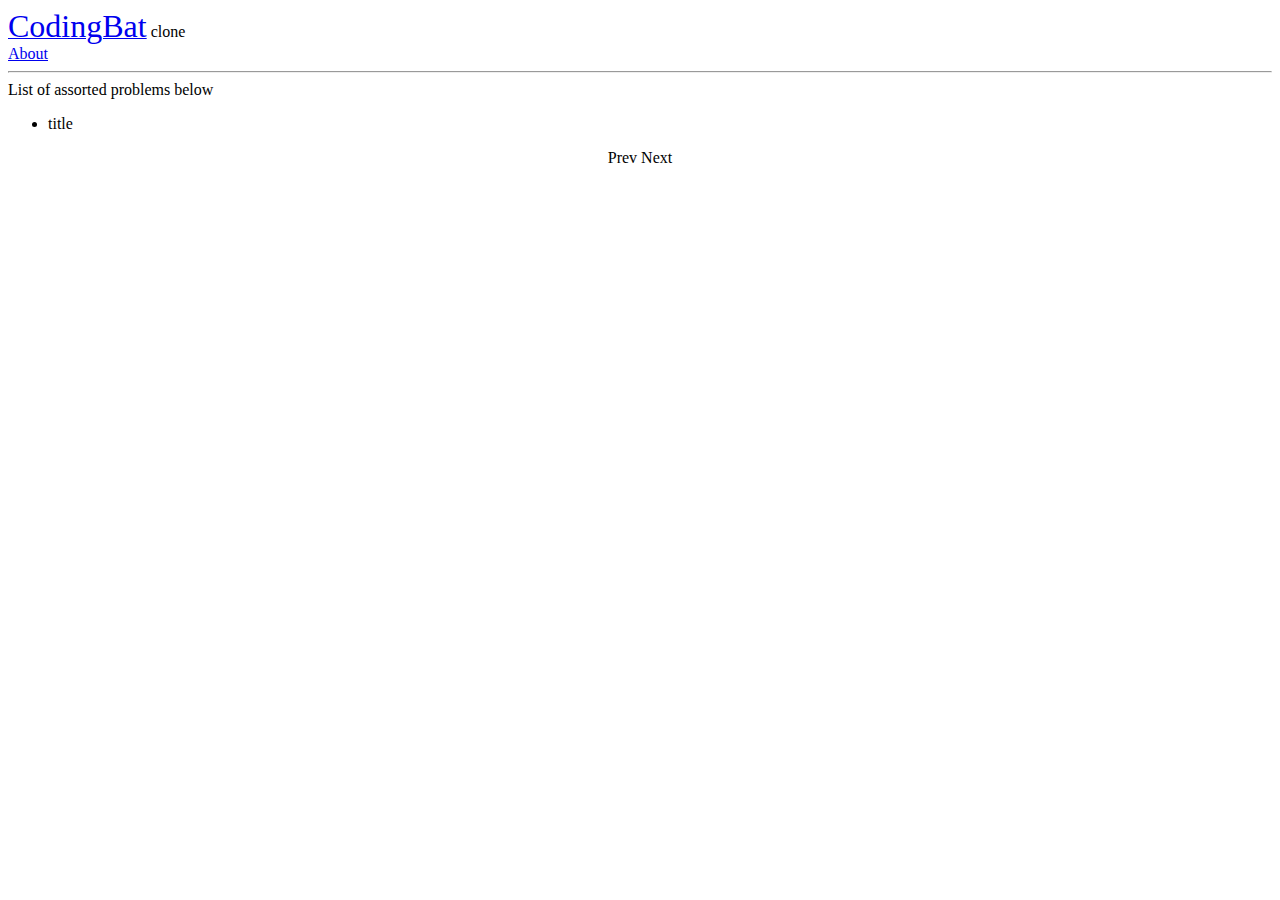
<file: src/main/resources/templates/index.html>
<!DOCTYPE HTML>
<html xmlns:th="http://www.thymeleaf.org">
   <head>
      <meta charset="UTF-8" />
      <title>CodingBat Clone</title>
      <link rel="stylesheet" type="text/css" th:href="@{/css/style.css}"/>
   </head>
   <body>
       <div class="header">
            <div id="header-left">
                <a href=/><span style='font-size:200%;'>CodingBat</span></a> clone
                <br>
            </div>
            <div id="header-right">
                <a href=/about><span>About</span></a> 
            </div>
       </div>
        <hr />

       <div class="body">
       <div class="disc">
            <a>List of assorted problems below</a>
       </div>

       <div class="questions">  
            <ul th:each="q : ${questions}">
                <li class="question-list">
                    <a th:href="@{/question/title/{title}(title=${q.title})}" th:text="${q.title}">title</a>
                </li>      
            </ul>
       </div>
       <p style="text-align: center;">
            <a th:if="${not isFirstPage == true}"
                th:href="@{/index/?page={page}(page=${page}-1)}" class="button">Prev</a>
            <a th:if="${not isLastPage == true}"
                th:href="@{/index/?page={page}(page=${page}+1)}" class="button">Next</a>
       </p>
   </div>
   </body>
    
</html>
</file>
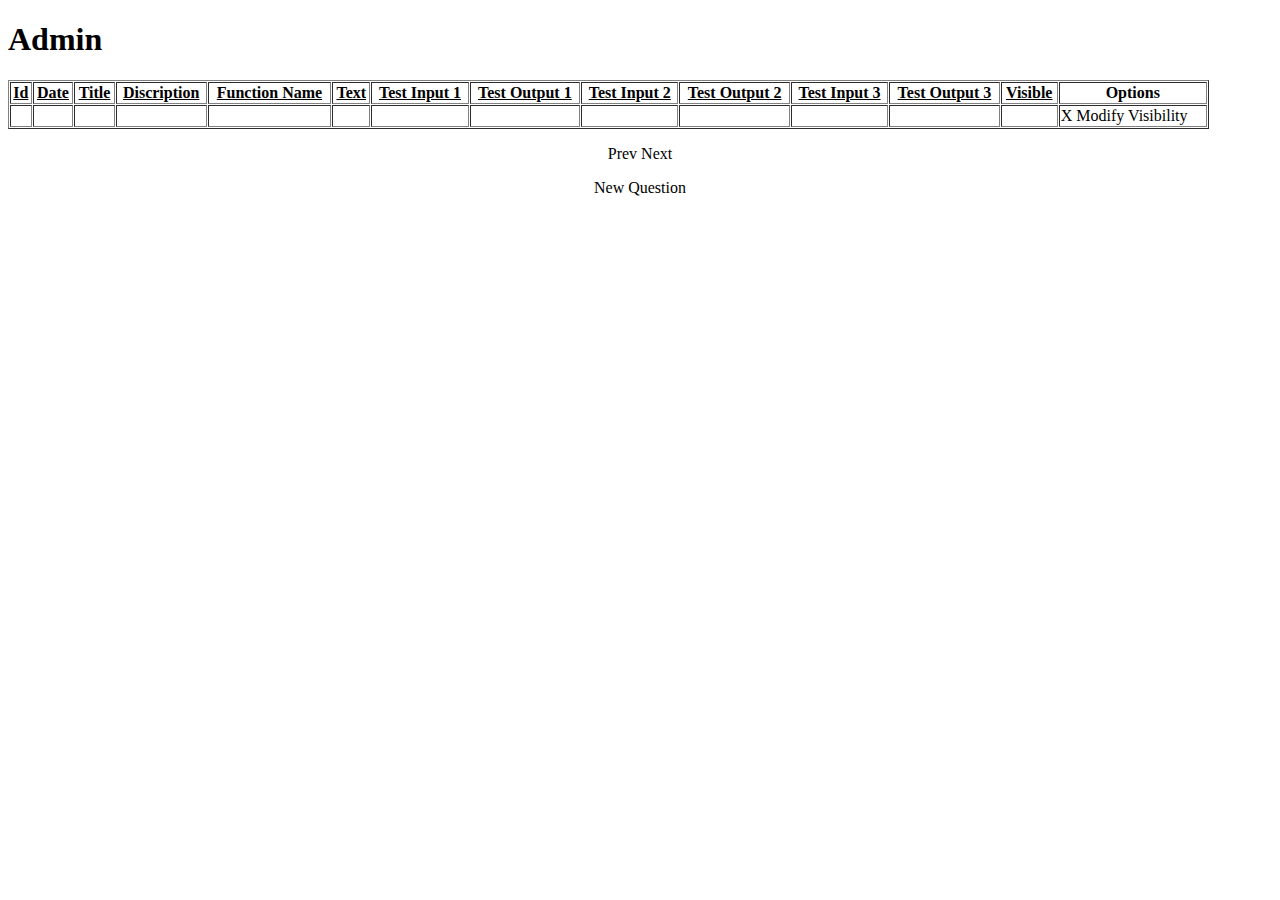
<file: src/main/resources/templates/admin.html>
<!doctype html>
<html xmlns:th="http://www.thymeleaf.org">
<head>
    <meta charset="UTF-8" />
	<title>Admin</title>
    <link rel="stylesheet" type="text/css" th:href="@{/css/style.css}"/>
    <script th:src="@{/js/admin.js}"></script>
</head>
<body>
<div class="body">
<h1>Admin</h1>

<table border="1" cellpadding="1" cellspacing="1" style="width: 95%;">
	<thead>
		<tr>
			<th scope="col"><u>Id</u></th>
			<th scope="col"><u>Date</u></th>
			<th scope="col"><u>Title</u></th>
			<th scope="col"><u>Discription</u></th>
			<th scope="col"><u>Function Name</u></th>
			<th scope="col"><u>Text</u></th>
			<th scope="col"><u>Test Input 1 </u></th>
			<th scope="col"><u>Test Output 1 </u></th>
			<th scope="col"><u>Test Input 2 </u></th>
			<th scope="col"><u>Test Output 2 </u></th>
			<th scope="col"><u>Test Input 3 </u></th>
			<th scope="col"><u>Test Output 3 </u></th>
			<th scope="col"><u>Visible</u></th>
			<th scope="col">Options</th>
		</tr>
	</thead>
	<tbody th:each="q : ${questions}">
		<tr>
			<td th:text="${q.id}">&nbsp;</td>
			<td th:text="${#dates.formatISO(q.date)}">&nbsp;</td>
			<td th:text="${q.title}">&nbsp;</td>
			<td th:text="${q.discription}">&nbsp;</td>
			<td th:text="${q.functionName}">&nbsp;</td>
			<td th:text="${q.text}">&nbsp;</td>
			<td th:text="${q.testInput1}">&nbsp;</td>
			<td th:text="${q.testOutput1}">&nbsp;</td>
			<td th:text="${q.testInput2}">&nbsp;</td>
			<td th:text="${q.testOutput2}">&nbsp;</td>
			<td th:text="${q.testInput3}">&nbsp;</td>
			<td th:text="${q.testOutput3}">&nbsp;</td>
			<td th:text="${q.visible}">&nbsp;</td>
            <td>
                <a th:href="@{/question/delete/?title={title}(title=${q.title})}" class="button">X</a>
                <a th:href="@{/admin/modify/?title={title}(title=${q.title})}" class="button">Modify</a>
                <a th:href="@{/question/toggleVisible/?title={title}(title=${q.title})}" class="button">Visibility</a>
            </td>
		</tr>
	</tbody>
</table>

<p style="text-align: center;">
    <a th:if="${not isFirstPage == true}"
        th:href="@{/admin/?page={page}(page=${page}-1)}" class="button">Prev</a>
    <a th:if="${not isLastPage == true}"
        th:href="@{/admin/?page={page}(page=${page}+1)}" class="button">Next</a>
</p>
<p style="text-align: center;">
    <a th:href="@{/admin/insert}" class="button">New Question</a>
</p>

<p>&nbsp;</p>
</div>
</body>
</html>
</file>
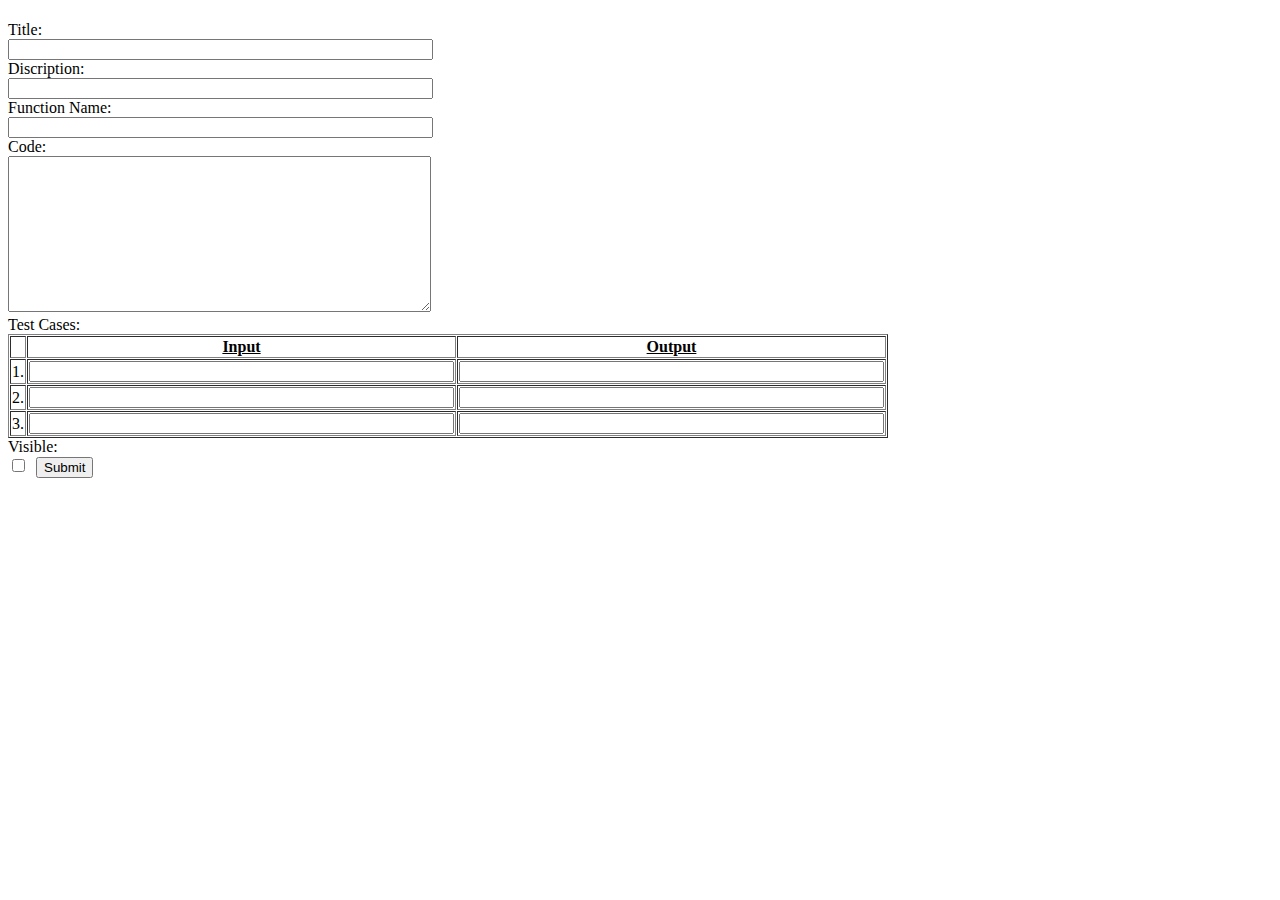
<file: src/main/resources/templates/insertOrModify.html>
<!doctype html>
<html xmlns:th="http://www.thymeleaf.org">
<head>
    <meta charset="UTF-8" />
	<title>CodingBatClone</title>
    <link rel="stylesheet" type="text/css" th:href="@{/css/style.css}"/>
</head>
<body>
<div class="body">
    <h1 th:text="${pageTitle}"></h1>
    <form class="QuestionForm" th:action="@{/question/{p}(p=${pageName})}">

    <input th:if="${question?.id != null}"  th:value="${question?.id}" type="hidden" name="id" />

	Title:<br />
    <input th:value="${question?.title}" maxlength="255" autocomplete="off" name="title" size="50" type="text" /><br />

	Discription:<br />
	<input th:value="${question?.discription}" maxlength="255" autocomplete="off" name="discription" size="50" type="text" /><br />

	Function Name:<br />
	<input th:text="${question?.functionName}" maxlength="255" autocomplete="off" name="functionName" size="50" type="text" ></textarea><br />

	Code:<br />
	<textarea th:text="${question?.text}" cols="50" autocomplete="off" name="text" rows="10"></textarea><br />

	Test Cases:<br />
    <table class="test-cases" border="1" cellpadding="1" cellspacing="1">
        <thead>
            <tr>
                <th scope="col"><u></u></th>
                <th scope="col"><u>Input</u></th>
                <th scope="col"><u>Output</u></th>
            </tr>
        </thead>
        <tbody>
            <tr>
                <td>1.</td>
                <td><input th:value="${question?.testInput1}" maxlength="255" autocomplete="off" name="testInput1" size="50" type="text" /><br /></td>
                <td><input th:value="${question?.testOutput1}" maxlength="255" autocomplete="off" name="testOutput1" size="50" type="text" /><br /></td>
            </tr>
            <tr>
                <td>2.</td>
                <td><input th:value="${question?.testInput2}" maxlength="255" autocomplete="off" name="testInput2" size="50" type="text" /><br /></td>
                <td><input th:value="${question?.testOutput2}" maxlength="255" autocomplete="off" name="testOutput2" size="50" type="text" /><br /></td>
            </tr>
            <tr>
                <td>3.</td>
                <td><input th:value="${question?.testInput3}" maxlength="255" autocomplete="off" name="testInput3" size="50" type="text" /><br /></td>
                <td><input th:value="${question?.testOutput3}" maxlength="255" autocomplete="off" name="testOutput3" size="50" type="text" /><br /></td>
            </tr>
        </tbody>
    </table>

	Visible:<br />
	<input th:checked="${question?.visible}" name="visible" autocomplete="off" type="checkbox" />&nbsp;

	<input type="submit" class="submit-button" value="Submit"/>
</form>

<p>&nbsp;</p>
</div>
</body>
</html>
</file>
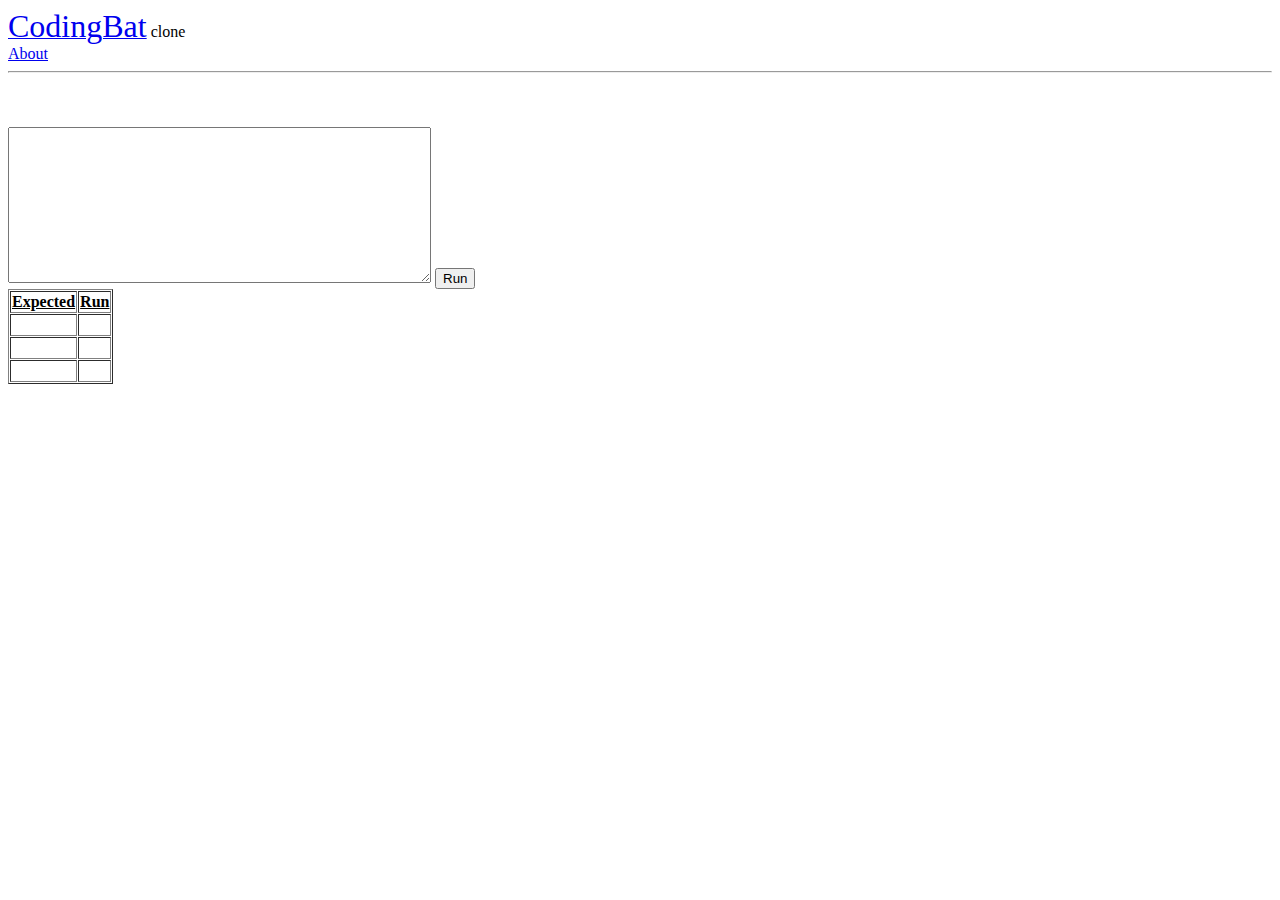
<file: src/main/resources/templates/question.html>
<!DOCTYPE HTML>
<html xmlns:th="http://www.thymeleaf.org">
   <head>
      <meta charset="UTF-8" />
      <title>CodingBat Clone</title>
      <link rel="stylesheet" type="text/css" th:href="@{/css/style.css}"/>
   </head>
   <body>
       <div class="header">
            <div id="header-left">
                <a href=/><span style='font-size:200%;'>CodingBat</span></a> clone
                <br>
            </div>
            <div id="header-right">
                <a href=/about><span>About</span></a> 
            </div>
       </div>
       <hr />
       <div class="body">
       <div class="question-info">
            <h2 th:text="${question.title}"></h2>
            <br>
            <p th:text="${question.discription}"></p>
       </div>

        <div class="workbox">
            <form class="codebox" th:action="@{/question/run/{t}(t=${title})}">
                <textarea cols="50" id="QuestionText" name="QuestionText" rows="10" th:text="${question.text}"></textarea>        
                <input type="submit" class="submit-button" value="Run"/>
            </form>

            <div th:if="${question?.RunOutput1 != null}" class="testbox">
                <table border="1" cellpadding="1" cellspacing="1" style="width: 35;">
                    <thead>
                        <tr>
                            <th scope="col"><u>Expected</u></th>
                            <th scope="col"><u>Run</u></th>
                        </tr>
                    </thead>
                    <tbody>
                        <tr>
                            <td th:text="${question.testOutput1}">&nbsp;</td>
                            <td th:text="${question?.RunOutput1}">&nbsp;</td>
                        </tr>
                        <tr>
                            <td th:text="${question.testOutput2}">&nbsp;</td>
                            <td th:text="${question?.RunOutput2}">&nbsp;</td>
                        </tr>
                        <tr>
                            <td th:text="${question.testOutput3}">&nbsp;</td>
                            <td th:text="${question?.RunOutput3}">&nbsp;</td>
                        </tr>
                    </tbody>
                </table>
            </div>
   </body>
    
</html>
</file>
